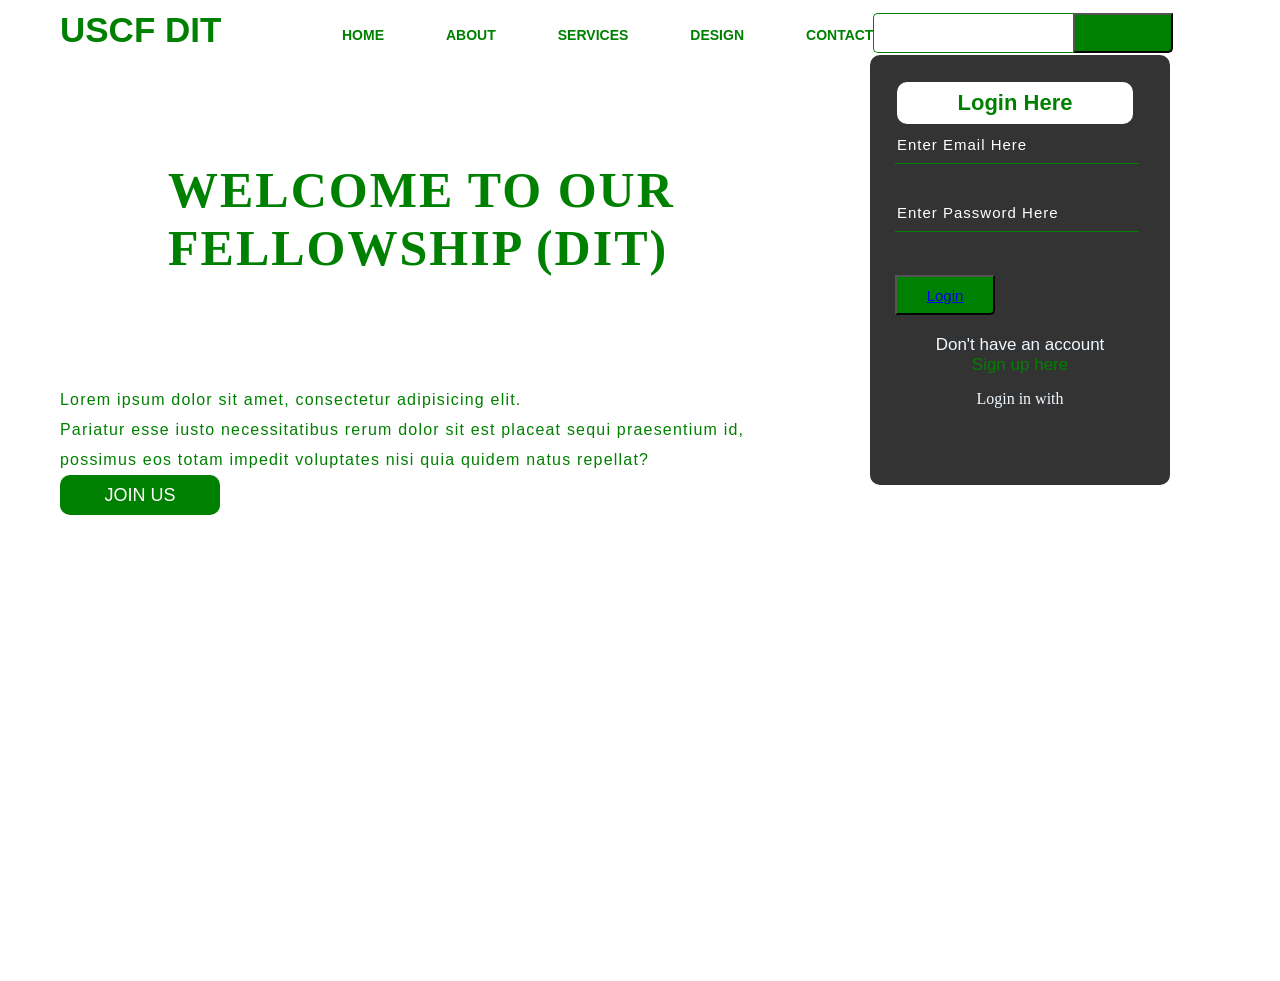
<file: Create Website/index.html>
<!DOCTYPE html>
<html lang="en">
<head>
    <meta charset="UTF-8">
    <meta name="viewport" content="width=device-width, initial-scale=1.0">
    <title>My Website</title>
    <link rel="stylesheet" href="style.css">
</head>
<body>
    <div class="main">
        <div class="navbar">
            <div class="icon">
                <h2 class="logo">USCF DIT</h2>
            </div>
            <div class="menu">
                <ul>
                    <li><a href="#">HOME</a></li>
                    <li><a href="#">ABOUT</a></li>
                     <li><a href="#">SERVICES</a></li>
                    <li><a href="#">DESIGN</a></li>
                     <li><a href="#">CONTACT</a></li>
                     </ul>
            </div>
            <div class="search">
                <input class="srch" type="search" name="" placeholder="Type to text">
                <a href=""><button class="btn">Search</button></a>
            </div>
            <div class="content">
                <h1>WELCOME TO OUR<br> FELLOWSHIP (DIT)</h1>
                <p class="par">Lorem ipsum dolor sit amet, consectetur adipisicing elit.<br> Pariatur esse iusto necessitatibus rerum dolor sit est placeat sequi praesentium id,<br> possimus eos totam impedit voluptates nisi quia quidem natus repellat?
                </p>
                <button class="cn"><a href="#">JOIN US</a></button>
            </div>
            <div class="form">
                <h2>Login Here</h2>
                <input type="email" name="email" placeholder="Enter Email Here">
                <input type="password" name="" placeholder="Enter Password Here">
                <button class="btn"><a href="#">Login</a></button>
                <p style="color: aliceblue;" class="link">Don't have an account<br>
                <a  style="color: green;" href="#">Sign up here</a></p>
                <p  style="color: aliceblue;" class="liw">Login in with</p>

            <div class="icon">
                <a href="#"><ion icon name="logo-instagram"></ion-icon></a>
                <a href="#"><ion icon name="logo-tiktok"></ion-icon></a>
                <a href="#"><ion icon name="logo-you tube"></ion-icon></a>
                <a href="#"><ion icon name="logo-goggle"></ion-icon></a>
                    

            </div>
            </div>
        </div>
    </div>
    <script src=""></script>
</body>
</html>
</file>
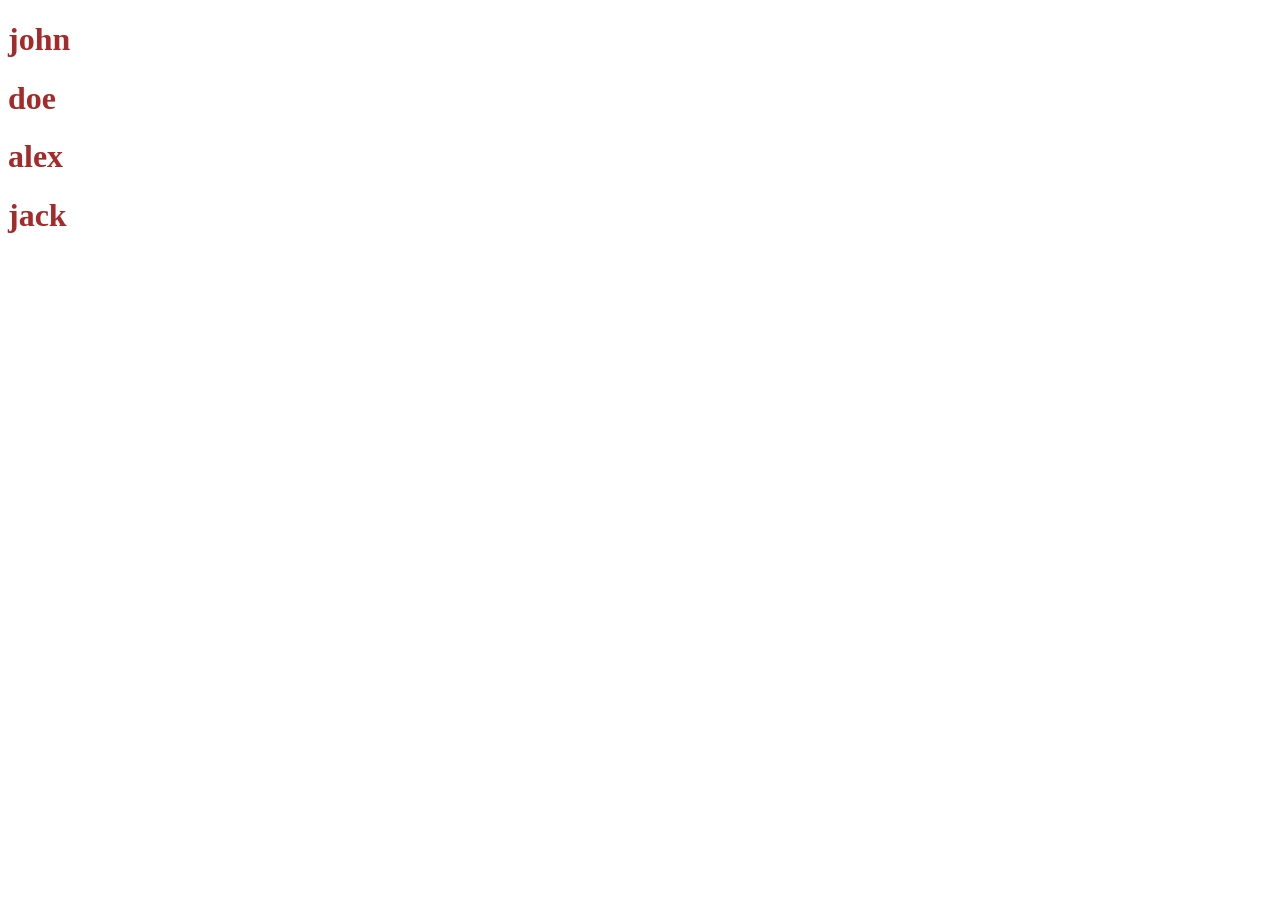
<file: web-tuts/index.html>
<!DOCTYPE html>
<html lang="en">
<head>
    <meta charset="UTF-8">
    <meta name="viewport" content="width=device-width, initial-scale=1.0">
    <title>home-page</title>
    <link rel="stylesheet" href="style.css">
</head>
<body>
     <h1 class="name">john</h1>
      <h1 class="name">doe</h1>
       <h1>alex</h1>
        <h1 class='name' id="na">jack</h1>
</body>
</html>
</file>
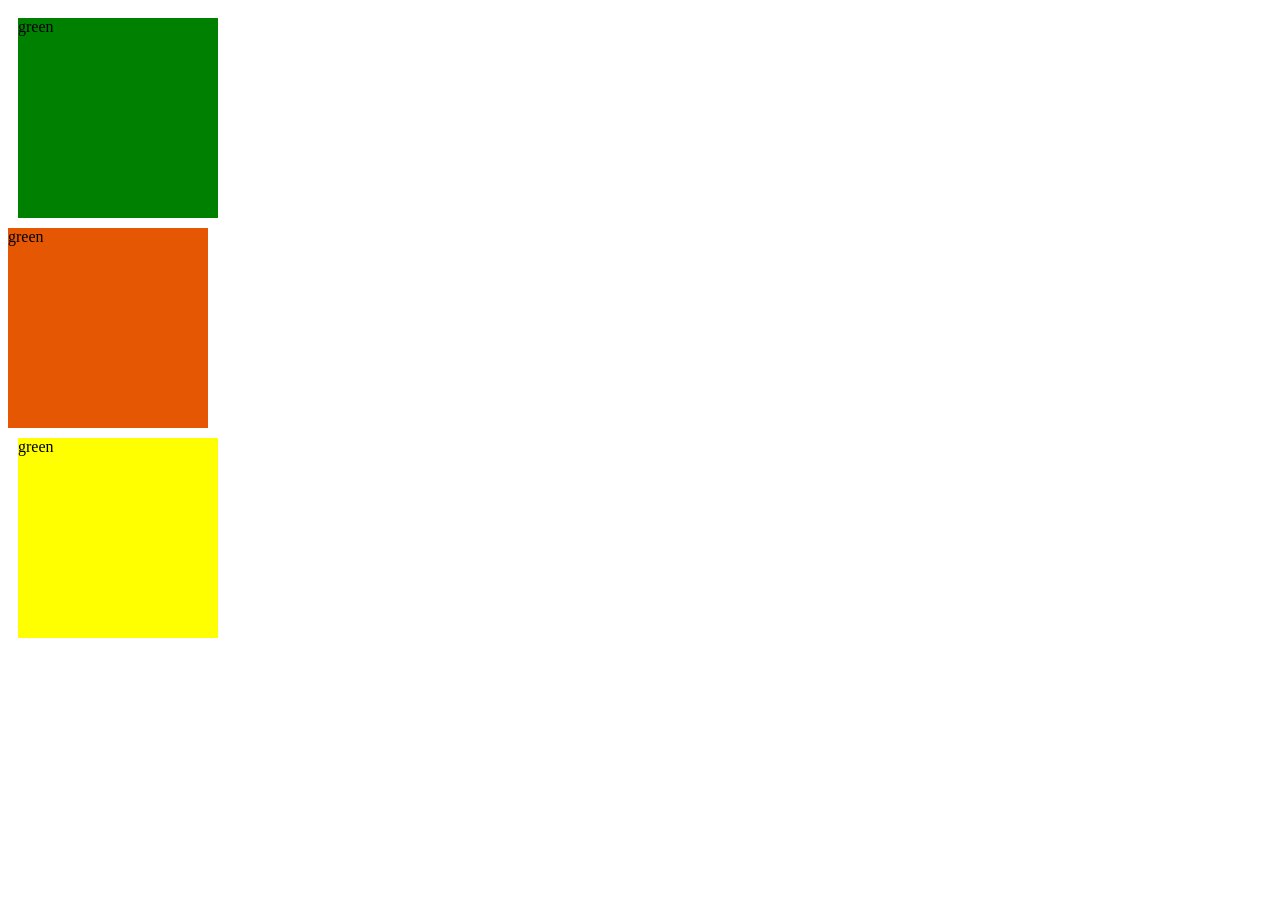
<file: web-tuts/box.html>
<!DOCTYPE html>
<html lang="en">
<head>
    <meta charset="UTF-8">
    <meta name="viewport" content="width=device-width, initial-scale=1.0">
    <title>flex</title>
    <link rel="stylesheet" href="main.css">
</head>
<body>
    <div class="container">
        <div class="box0">
            green
        </div>

        <div class="box1">
            green
        </div>

        <div class="box2">
            green
        </div>
    </div>
</body>
</html>
</file>
<file: Create Website/style.css>
*{
margin: 0;
padding: 10;

}

.main{
width: 100%;
background: linear-gradient(to top, rgba(0,0,0,0.5)50%,rgba(0, 0, 0, 0.5)50%),;
background-position: center;
background-size: cover;
height: 109vh;

}

.navbar{
width: 1200px;
height: 75px;
margin: auto;

}

.icon{
width: 200px;
float: left;
height: 70px;
}

.logo{
color: green;
font-size: 35px;
font-family: Arial;
padding-left: 20px;
float: left;
padding-top: 10px;

}

.MENU{

    width: 400px;
    float: left;
    height: 70px;

}
ul{
float: left;
display: flex;
justify-content: center;
align-items: center;

}

ul li{
list-style: none;
margin-left: 62px;
margin-top: 27px;
font-size: 14px;

}

ul li a{
text-decoration: none;
color: green;
font-family: Arial;
font-weight: bold;
transition: 0.4s ease-in-out;

}

ul li a:hover{
color: green;

}

.style{

    width: 330px;
    float: left;
    margin-left: 270px;
}

.srch{
font-family: 'Times New Roman';
width: 200px;
height: 40px;
background: transparent;
border: 1px solid green;
margin-top: 13px;
color: #fff;
border-right: none;
font-size: 16px;
float: left;
padding: 10px;
border-bottom-left-radius: 5px;
border-top-left-radius: 5px;

}
.btn{
width: 100px;
height: 40px;
background: green;
border: 2px soilid green;
margin-top: 13px;
color: green;
font-size: 15px;
border-bottom-right-radius: 5px;
border-bottom-right-radius: 5px;
}

.btn:focus{
outline: none;

}

.srch:focus{
outline: none;

}

.content{
    width: 1200px;
    height: auto;
    margin: auto;
    color: green;
    position: relative;
}
.content .par{
padding-left: 20px;
font-family: Arial;
letter-spacing: 1.2px;
line-height: 30px;
}

.content h1{
font-family: 'Times New Roman';
font-size: 50px;
padding-left: 20px;
margin: 9%;
letter-spacing: 2px;

}

.content .cn{
width: 160px;
height: 40px;
background: green;
border: none;
margin-bottom: 10px;
margin-left: 20px;
font-size: 18px;
border-radius: 10px;
cursor: pointer;

}

.content .cn a{
text-decoration: none;
color: white;
transition: 4s ease;
}

.cn:hover{
    background-color: red ;

}
.content span{
    color: green;
    font-size: 60px;
}
.form{
width: 250px;
height: 380px;
background: linear-gradient(to top, rgba(0,0,0,0.8)50%, rgba(0,0,0,0.8)50%);
position: absolute;
top: 55px;
left: 870px;
border-radius: 10px;
padding: 25px;
}
.form h2{
    width: 220px;
    font-family:sans-serif;
    text-align: center;
    color: green;
    font-size: 22px;
    background-color: #fff;
    border-radius: 10px;
    margin: 2px;
    padding: 8px;
}

.form input{
    width: 240px;
    height: 35px;
    background: transparent;
    border-bottom: 1px solid green;
    border-top: none;
    border-right: none;
    border-left: none;
    color: #fff;
    font-size: 15px;
    letter-spacing: 1px;
    margin-bottom: 30px;
    font-family:sans-serif;
    
   }
   .form input :focus{
    outline: none;
   }
   ::placeholder{
    color: #fff;
    font-family: Arial;
   }
   .btnn{
width: 240px;
height:40px;
background: green;
border: none;
margin-top: 30px;
font-size: 18px;
border-radius: 10px;
cursor: pointer;
color: #fff;
   }
   .btnn:hover{
    background: #fff;
    color: green;
   }
   .btnn a{
    text-decoration: none;
    color: #000;
    font-weight: bold;
   }
   .form .link{
    font-family: Arial, Helvetica, sans-serif;
    font-size: 17px;
    padding-top: 20px;
    text-align: center;
   }

   .form .link a{
    text-decoration: none;
    color: green;
   }

   .liw{
    padding-top: 15PX;
    padding-bottom: 10PX;
    text-align: center;
   }

   .icons a{
    text-decoration: none;
    color: #fff;
   }

   .icons ion-icon{
    color: #fff;
    font-size: 30px;
    padding-left: 14px;
    padding-top: 5px;
    transition: 0.3s ease;

   }
   .icons ion-icon:hover{
    color: green;
   }
</file>
<file: web-tuts/style.css>
h1{
    color: brown;
}

p{
    background-color: yellow;
}

.para{
   background-color: rgb(0, 255, 60); 
}

#uni{
   background-color: rgb(25, 0, 255); 
}
</file>
<file: web-tuts/main.css>
.box0{
    width: 200px;
    height: 200px;
    background-color: green;
    margin: 10px;
}

.box2{
    width: 200px;
    height: 200px;
    background-color: yellow;
    margin: 10px;
}

.box1{
    width: 200px;
    height: 200px;
    background-color: rgb(230, 87, 4);
   
}

.container{
    display:flex;
    flex-direction: column;
    

}
</file>
